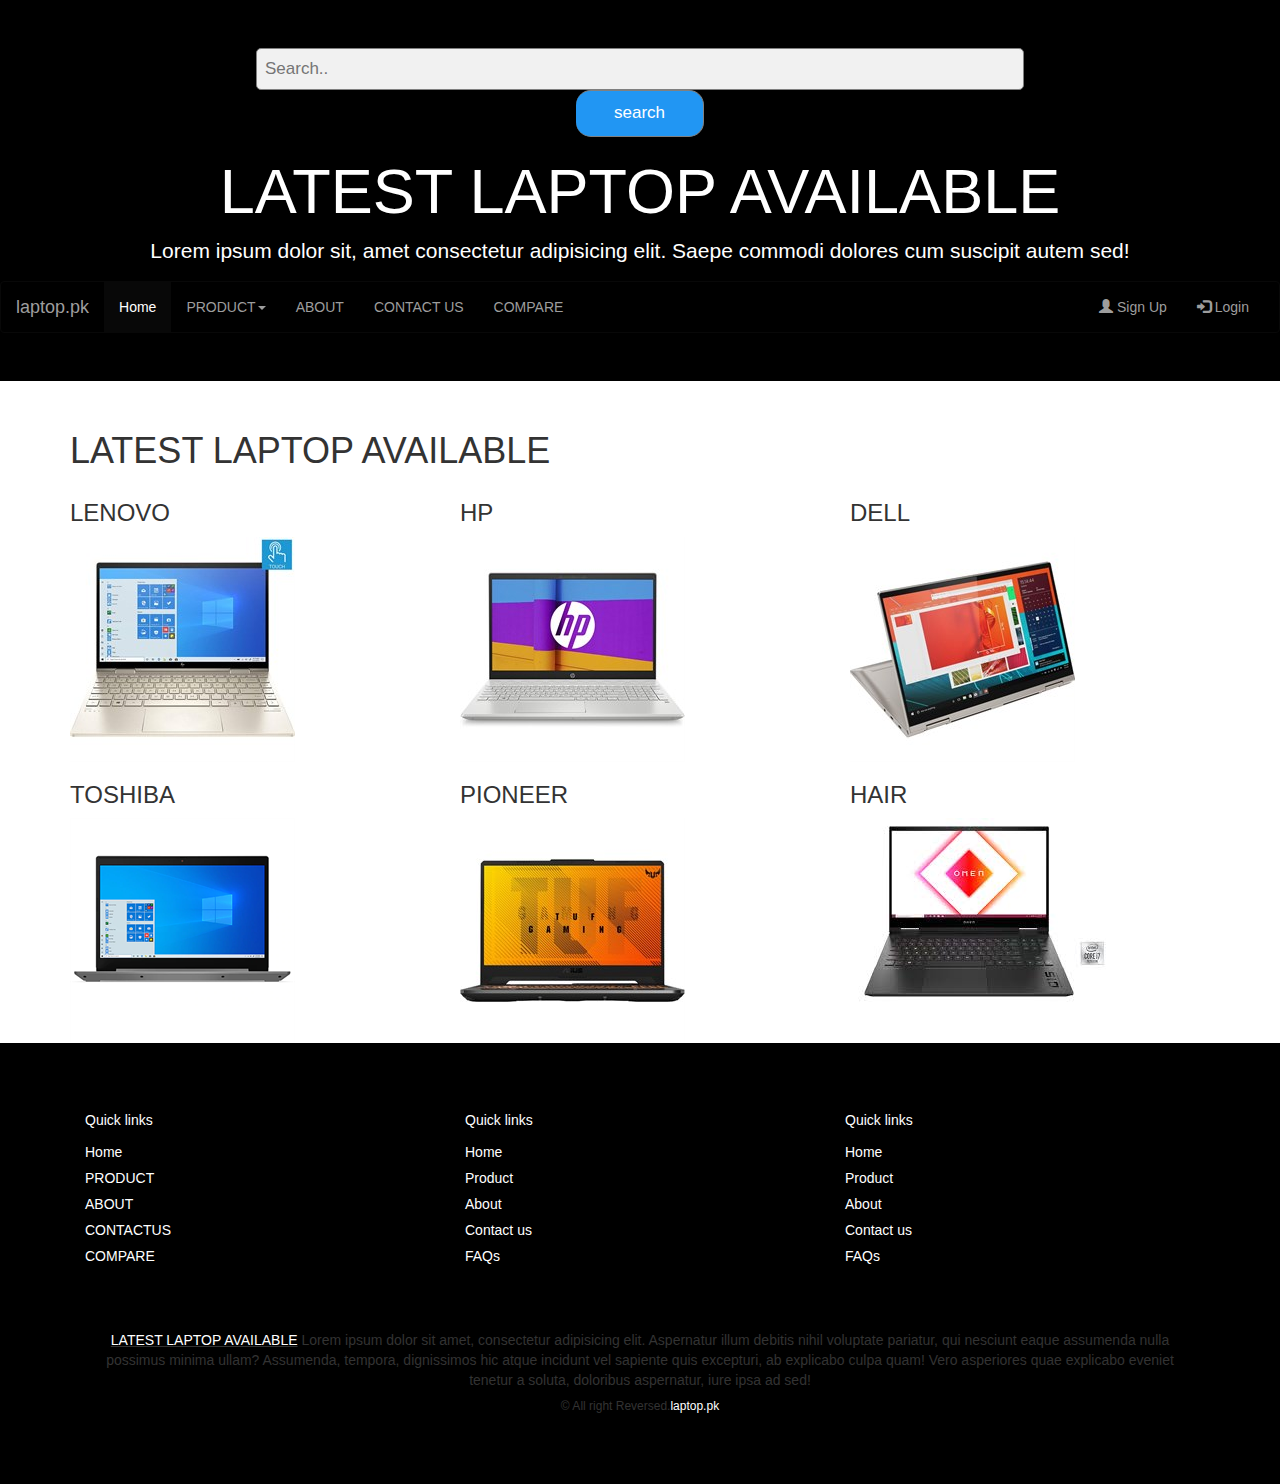
<file: laptope/index.html>
<!DOCTYPE html>
<html lang="en">
<head>
  <title>Bootstrap Example</title>
  <script src="https://code.jquery.com/jquery-3.2.1.slim.min.js" integrity="sha384-KJ3o2DKtIkvYIK3UENzmM7KCkRr/rE9/Qpg6aAZGJwFDMVNA/GpGFF93hXpG5KkN" crossorigin="anonymous"></script>
  <script src="https://cdnjs.cloudflare.com/ajax/libs/popper.js/1.12.9/umd/popper.min.js" integrity="sha384-ApNbgh9B+Y1QKtv3Rn7W3mgPxhU9K/ScQsAP7hUibX39j7fakFPskvXusvfa0b4Q" crossorigin="anonymous"></script>
  <script src="https://maxcdn.bootstrapcdn.com/bootstrap/4.0.0/js/bootstrap.min.js" integrity="sha384-JZR6Spejh4U02d8jOt6vLEHfe/JQGiRRSQQxSfFWpi1MquVdAyjUar5+76PVCmYl" crossorigin="anonymous"></script>

<link rel="stylesheet" href="js/bootstrap.min.js">



  <link rel="stylesheet" href="style.css">
  <meta charset="utf-8">
  <meta name="viewport" content="width=device-width, initial-scale=1">
  <link rel="stylesheet" href="https://maxcdn.bootstrapcdn.com/bootstrap/3.4.1/css/bootstrap.min.css">
  <script src="https://ajax.googleapis.com/ajax/libs/jquery/3.5.1/jquery.min.js"></script>
  <script src="https://maxcdn.bootstrapcdn.com/bootstrap/3.4.1/js/bootstrap.min.js"></script>
  <style>
    * {
  box-sizing: border-box;
}

form.example input[type=text] {
  padding: 8px;

  font-size: 17px;
  border: 1px solid grey;
  float: center;
  width: 60%;
  border-radius: 5px;

  background: #f1f1f1;
}

 button {
   border-radius: 15px;

  margin:0px;
  float: center;
  width: 10%;
  padding: 10px;
  background: #2196F3;
  color: white;
  font-size: 17px;
  border: 1px solid grey;
  border-left: none;
  cursor: pointer;
  column-span:initial;
}

 button:hover {
  background: #0b7dda;

}

form.example::after {
  content: "";
  clear: both;
  display:table;
}
.jumbotron h1{
  color: #ffffff;
}
.jumbotron p{
  color: #ffffff;
}
.jumbotron .navbar{
  margin-bottom: 0px;
  background-color: black;
}

/* footer start */

/* Footer */
@import url('https://maxcdn.bootstrapcdn.com/font-awesome/4.7.0/css/font-awesome.min.css');
section {
    padding: 60px 0;
}

section .section-title {
    text-align: center;
    color: black;
    margin-bottom: 50px;
    text-transform: uppercase;
}
#footer {
    background: black !important;
}
#footer h5{
	padding-left: 10px;
    border-left: 3px solid #eeeeee;
    padding-bottom: 6px;
    margin-bottom: 20px;
    color:#ffffff;
}
#footer a {
    color: #ffffff;
    text-decoration: none !important;
    background-color: transparent;
    -webkit-text-decoration-skip: objects;
}
#footer ul.social li{
	padding: 3px 0;
}
#footer ul.social li a  {
    margin-right: 5px;
	font-size:25px;
	-webkit-transition: .5s all ease;
	-moz-transition: .5s all ease;
	transition: .5s all ease;
}
#footer ul.social li:hover a  {
	font-size:30px;
	margin-top:-10px;
}
#footer ul.social li a,
#footer ul.quick-links li a{
	color:#ffffff;
}
#footer ul.social li a:hover{
	color:#eeeeee;
}
#footer ul.quick-links li{
	padding: 3px 0;
	-webkit-transition: .5s all ease;
	-moz-transition: .5s all ease;
	transition: .5s all ease;
}
#footer ul.quick-links li:hover{
	padding: 3px 0;
	margin-left:5px;
	font-weight:700;
}
#footer ul.quick-links li a {
	margin-right: 5px;
}
#footer ul.quick-links li:hover a i {
    font-weight: 700;
}

@media (max-width:2155px){
	#footer h5 {
    padding-left: 0;
    border-left: transparent;
    padding-bottom: 0px;
    margin-bottom: 10px;
}
}

/* footer */
  </style>
</head>
<body>

<div class="jumbotron text-center" style="background-color:black; ">


  <form class="example" action="/action_page.php">
    <input type="text" placeholder="Search.." name="search">

  </form>
  <button type="submit"><i class="fa fa-search"></i>search</button>
<!--
    <div class="col-xs-12">
        <input class="col-xs-8"  id="focusedInput" type="text" value="Click to focus...">
      </div>  -->

  <h1 >LATEST LAPTOP AVAILABLE</h1>
  <p>Lorem ipsum dolor sit, amet consectetur adipisicing elit. Saepe commodi dolores cum suscipit autem sed!</p>

  <nav class="navbar navbar-inverse" >
    <div class="container-fluid">
      <div class="navbar-header">
        <button type="button" class="navbar-toggle" data-toggle="collapse" data-target="#myNavbar">
          <span class="icon-bar"></span>
          <span class="icon-bar"></span>
          <span class="icon-bar"></span>
        </button>
        <a class="navbar-brand" href="#">laptop.pk</a>
      </div>
      <div class="collapse navbar-collapse" id="myNavbar">
        <ul class="nav navbar-nav">
          <li class="active"><a href="#">Home</a></li>
          <li class="dropdown">
            <a class="dropdown-toggle" data-toggle="dropdown" href="#">PRODUCT<span class="caret"></span></a>
            <ul class="dropdown-menu">
              <li><a href="#">HP</a></li>
              <li><a href="#">DELL</a></li>
              <li><a href="#">LENOVO</a></li>
            </ul>
          </li>
          <li><a href="#">ABOUT</a></li>
          <li><a href="#contactus.html">CONTACT US</a></li>
          <li><a href="#compare.html">COMPARE</a></li>
        </ul>
        <ul class="nav navbar-nav navbar-right">
          <li><a href="#"><span class="glyphicon glyphicon-user"></span> Sign Up</a></li>
          <li><a href="#"><span class="glyphicon glyphicon-log-in"></span> Login</a></li>
        </ul>
      </div>
    </div>
  </nav>

</div>



<div class="container">
  
  <h1>LATEST LAPTOP AVAILABLE</h1>
  <div class="row">
    <div class="col-sm-4">
      <h3>LENOVO</h3>
      <img src="images/e.jpg" alt="">
    </div>
    <div class="col-sm-4">
      <h3>HP</h3>
<img src="images/h.jpg" alt="">
    </div>
    <div class="col-sm-4">
      <h3>DELL</h3>
      <img src="images/6367805cv13d-1540-9818-020720055939-1540-9893-160720093829.jpg" alt="">
    </div>
    
    <div class="col-sm-4">
      <h3>TOSHIBA</h3>
      <img src="images/f.jpg" alt="">
    </div>
    <div class="col-sm-4">
      <h3>PIONEER</h3>
      <img src="images/d.jpg" alt="">
    </div>
    <div class="col-sm-4">
      <h3>HAIR</h3>
      <img src="images/download.jpg" alt="">
    </div>
  </div>
</div>


<section id="footer">
  <div class="container">
    <!-- <div class="row text-center text-xs-center text-sm-left text-md-left"> -->
      <div class="col-xs-12 col-sm-4 col-md-4">
        <h5>Quick links</h5>
        <ul class="list-unstyled quick-links">
          <li><a href="">Home</a></li>
          <li><a href="">PRODUCT</a></li>
          <li><a href="">ABOUT</a></li>
          <li><a href="">CONTACTUS</a></li>
          <li><a href="">COMPARE</a></li>
        </ul>
      </div>
      <div class="col-xs-12 col-sm-4 col-md-4">
        <h5>Quick links</h5>
        <ul class="list-unstyled quick-links">
          <li><a href=""><i class="fa fa-angle-double-right"></i>Home</a></li>
          <li><a href=""><i class="fa fa-angle-double-right"></i>Product</a></li>
          <li><a href=""><i class="fa fa-angle-double-right"></i>About</a></li>
          <li><a href=""><i class="fa fa-angle-double-right"></i>Contact us</a></li>
          <li><a href=""><i class="fa fa-angle-double-right"></i>FAQs</a></li>
        </ul>
      </div>
      <div class="col-xs-12 col-sm-4 col-md-4">
        <h5>Quick links</h5>
        <ul class="list-unstyled quick-links">
          <li><a href=""><i class="fa fa-angle-double-right"></i>Home</a></li>
          <li><a href=""><i class="fa fa-angle-double-right"></i>Product</a></li>
          <li><a href=""><i class="fa fa-angle-double-right"></i>About</a></li>
          <li><a href=""><i class="fa fa-angle-double-right"></i>Contact us</a></li>
          <li><a href="" title=""><i class="fa fa-angle-double-right"></i>FAQs</a></li>
        </ul>
      </div>
<!-- </div> -->
    <!-- <div class="row"> -->
      <div class="col-xs-12 col-sm-12 col-md-12 mt-2 mt-sm-5">
        <ul class="list-unstyled list-inline social text-center">
          <li class="list-inline-item"><a href="https://www.fiverr.com/share/qb8D02"><i class="fa fa-facebook"></i></a></li>
          <li class="list-inline-item"><a href="https://www.fiverr.com/share/qb8D02"><i class="fa fa-twitter"></i></a></li>
          <li class="list-inline-item"><a href="https://www.fiverr.com/share/qb8D02"><i class="fa fa-instagram"></i></a></li>
          <li class="list-inline-item"><a href="https://www.fiverr.com/share/qb8D02"><i class="fa fa-google-plus"></i></a></li>
          <li class="list-inline-item"><a href="https://www.fiverr.com/share/qb8D02" target="_blank"><i class="fa fa-envelope"></i></a></li>
        </ul>
      </div>
      <hr>
    <!-- </div>	 -->
    <!-- <div class="row"> -->
      <div class="col-xs-12 col-sm-12 col-md-12 mt-2 mt-sm-2 text-center text-white">
        <p><u><a href="">LATEST LAPTOP AVAILABLE</a></u> Lorem ipsum dolor sit amet, consectetur adipisicing elit. Aspernatur illum debitis nihil voluptate pariatur, qui nesciunt eaque assumenda nulla possimus minima ullam? Assumenda, tempora, dignissimos hic atque incidunt vel sapiente quis excepturi, ab explicabo culpa quam! Vero asperiores quae explicabo eveniet tenetur a soluta, doloribus aspernatur, iure ipsa ad sed!</p>
        <p class="h6">© All right Reversed.<a class="text-green ml-2" href="" target="_blank">laptop.pk</a></p>
      </div>
      <hr>
    <!-- </div>	 -->
  </div>
</section>


</body>
</html>
</file>
<file: laptope/style.css>
*{
    margin: 0px;
    padding: 0px;
}
#focusedInput{
    padding: 10px;
    position: absolute;
    right:40vh

}
@media only screen and (max-width:666)
</file>
